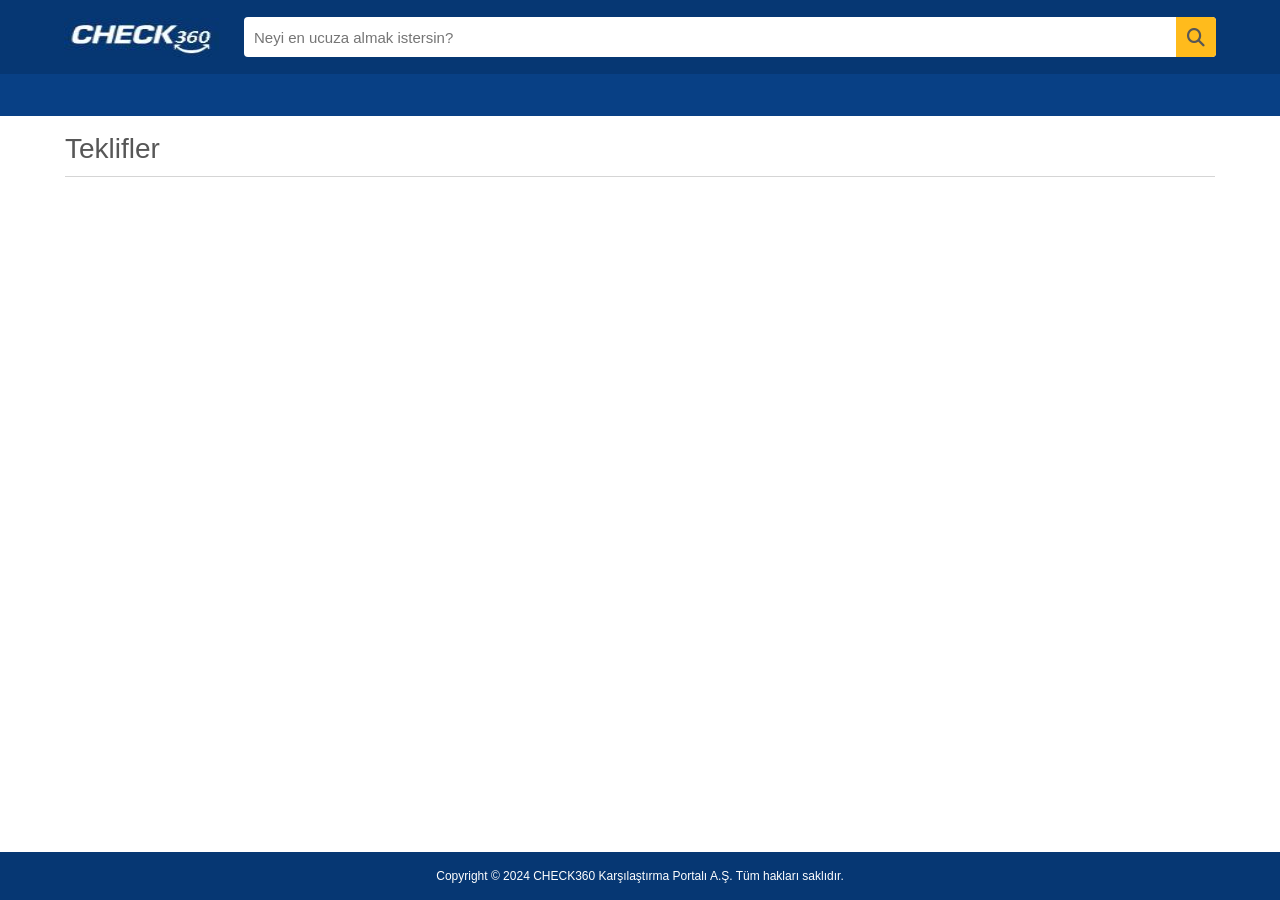
<file: frontend/offer.html>
<!DOCTYPE html>
<html lang="en">
  <head>
    <meta charset="UTF-8" />
    <meta name="viewport" content="width=device-width, initial-scale=1.0" />
    <link rel="stylesheet" href="https://cdnjs.cloudflare.com/ajax/libs/font-awesome/6.5.1/css/all.min.css" integrity="sha512-DTOQO9RWCH3ppGqcWaEA1BIZOC6xxalwEsw9c2QQeAIftl+Vegovlnee1c9QX4TctnWMn13TZye+giMm8e2LwA==" crossorigin="anonymous" referrerpolicy="no-referrer" />
    <title>Teklifler | CHECK360</title>
    <link rel="stylesheet" href="styles/style.css" />
  </head>

  <body>
    <div class="c360-page-container-header">
      <header class="header">
        <div class="header-top">
          <a href="index.html" class="logo"> 
            <img src="images/360.jpg" alt="logo">
          </a>
          <div class="search-content">
            <input
              type="text"
              class="search-input"
              placeholder="Neyi en ucuza almak istersin?"
            />
            <div class="search-button">
              <i class="fa-solid fa-magnifying-glass"></i>
            </div>
          </div>
        </div>
        <div class="header-bottom">
          <nav class="navbar">
  
            <!-- DINAMIK OLARAK JS TARAFINDA OLUSTURULMAKTADIR. ORNEK OLUSUM ASAGIDAKI GIBIDIR-->
  
            <!--<a href="#" class="nav-ele-title">Elektronik, Cep Telefonu</a>
            <a href="#" class="nav-ele-title">Ev, Yaşam, Ofis, Kırtasiye</a>
            <a href="#" class="nav-ele-title">Anne, Bebek, Oyuncak</a>-->
          </nav>
        </div>
        <div class="category-items-container">
  
          <!-- DINAMIK OLARAK JS TARAFINDA OLUSTURULMAKTADIR. ORNEK OLUSUM ASAGIDAKI GIBIDIR-->
          
          <!--<div class="category-item">
            <span class="category-item-title">Cep Telefonu</span>
            <ul class="category-item-list">
              <li><a href="#" title="Cep Telefonları">Cep Telefonları</a></li>
              <li><a href="#" title="Powerbank">Powerbank</a></li>
              <li><a href="#" title="Bluetooth Kulaklık">Bluetooth Kulaklık</a></li>
              <li><a href="#" title="Cep Telefonu Araç Kiti">Cep Telefonu Araç Kiti</a></li>
            </ul>
          </div>
          <div class="category-item">
            <span class="category-item-title">TV, Görüntü ve Ses Sistemleri</span>
            <ul class="category-item-list">
              <li><a href="#" title="Televizyonlar">Televizyonlar</a></li>
              <li><a href="#" title="Ev Sinema Sistemler">Ev Sinema Sistemleri</a></li>
              <li><a href="#" title="Bluetooth Hoparlör">Bluetooth Hoparlör</a></li>
              <li><a href="#" title="Projeksiyon">Projeksiyon</a></li>
            </ul>
          </div>-->
        </div>
      </header>
    </div>
    <div class="offer-view">
        <div class="ts-container">
            <section id="offers" class="ts-tab-content" data-tab-name="Teklifler">
                <div class="row">
                    <h2>Teklifler</h2>
                </div>
                <hr>
                <div class="offers-container">

                  <!-- DINAMIK OLARAK JS TARAFINDA OLUSTURULMAKTADIR. ORNEK OLUSUM ASAGIDAKI GIBIDIR-->
                  
                  <!--<div class="single-offer-container">
                        <a href="" class="offers-link" target="_blank">
                            <div class="offers">
                                <div class="card">
                                    <div class="card-body">
                                        <div class="offer-product-name">
                                            Apple iPhone 14 5G 128GB Siyah
                                        </div>
                                        <div class="offer-information">
                                            <div class="offer-price">
                                                <div class="offer-price-value">
                                                    43.999,00 ₺
                                                </div>
                                                <div class="delivery-costs">
                                                    Ücretsiz Kargo
                                                </div>
                                            </div>
                                        </div>
                                        <div class="offer-details">
                                            <div class="offer-details-item">
                                                <div class="offer-details-icon">
                                                    <i class="fa-solid fa-truck"></i>
                                                </div>
                                                <div class="offer-details-text">2-4 İş günü</div>
                                            </div>
                                            <div class="return-policy">
                                                <div class="return-policy-icon">
                                                    <i class="fa-solid fa-rotate"></i>                                                    
                                                </div>
                                                <div class="return-policy-text">İade: ücretsiz</div>
                                            </div>
                                        </div>
                                        <div class="offer-links">
                                            <div class="offer-logo">
                                                <img src="images/sellers/ebay.jpg" alt="Ebay">
                                            </div>
                                        </div>
                                    </div>
                                </div>
                            </div>
                        </a>
                    </div>-->
                </div>
            </section>
        </div>        
    </div>   
    <div class="c360-page-container-footer">
      <footer class="footer">
        <div class="footer-bottom">
          <div class="footer-bottom-content">
            <div class="footer-copyright">  <span>Copyright © 2024 CHECK360 Karşılaştırma Portalı A.Ş.</span> <span>Tüm hakları saklıdır.</span> </div>
          </div>        
        </div>      
      </footer>
    </div>     
    <script src="js/api.js"></script>
    <script src="js/script.js"></script>
    <script src="js/offer.js"></script>
  </body>
</html>
</file>
<file: frontend/styles/style.css>
:root{
  --price-color: #2e3138;
  --link-color-hover: #c05702;
}

*{  
  font-family: Verdana,Arial,Helvetica,sans-serif;
  margin: 0;
  padding: 0;
  box-sizing: border-box;
  outline: none;
  border: none;
  text-decoration: none;
  /*text-transform: capitalize;*/
  transition: 0.2s ease;
}

/*! base html codes */
html{
  font-size: 62.5%; /*1rem= 10px*/
  overflow-x: hidden;
  scroll-padding-top: 9rem;
  scroll-behavior: smooth;
}

body{
  height: auto;
  color: #575757;
  font-weight: 400;
  line-height: 1.5;
}

h2{
  font-size: 2.8rem;
  line-height: 1.2;
  color: inherit;
  font-weight: 400;
  margin-bottom: 0;
}

hr {
  border: 0;
  border-top: 0.1rem solid;
  color: inherit;
  margin: 1rem 0;
  opacity: .25;
}

/*! header start */

.header{
 position: sticky;
 top: 0;
 z-index: 1000;
}

.header .header-top {
  background: #063773;
  height: 7.4rem;
  padding: 0 5%;
  display: flex;
  align-items: center;
  justify-content: space-between;
}

.header .header-top .logo img{
  display: block;
  width: 15.5rem;
  height: 3.9rem;
}

.header .header-top .search-content{
  display: flex;
  width: 100%;
  margin-left: 2.5rem;
  position: relative;
}

.header .header-top .search-content .search-input {
  width: 100%;
  height: 4rem;
  padding: 0 34px 0 10px;
  font-size: 1.5rem;
  border: none;
  border-radius: 0.4rem;
}

.header .header-top .search-content .search-button {
  background: #FFBB1C;
  width: 4rem;
  height: 4rem;
  font-size: large;
  padding: 8px 8px 12px 11px;
  position: absolute;
  top: 0;
  right: 0;
  border-left: 0!important;
  cursor: pointer;
  -webkit-border-radius: 0 4px 4px 0;
  -moz-border-radius: 0 4px 4px 0;
  border-radius: 0 4px 4px 0;
  z-index: 10015;
}

.header .header-bottom {
  background: #084085;
  height: 4.2rem;
  padding: 0 5%;
  display: flex;
  align-items: center;
  justify-content:space-between;
}

.header .header-bottom .navbar{
  width: 100%;
  display: flex;
  justify-content: space-between;
}

.header .header-bottom .navbar a{
  font-size: 1.4rem;
  line-height: 1.7rem;
  list-style: none;
  color: #fff;

  display: block;
  padding: 11px 0 14px;
  position: relative;
}

.header .header-bottom .navbar a:hover{
  font-weight: 700;
 }

.header .category-items-container{  /* navbar*/
  display: grid;
  grid-template-columns: auto auto auto auto;
  box-sizing: border-box;
  padding: 1.5rem 2rem;
  margin-top: 0.6rem;
  position: absolute;
  top: 95%;
  width: 101rem;
  left: 5%;
  z-index: 1000;
  background-color: #fff;
  box-shadow: 0 0 8px 0 rgba(0,0,0,.45);
  border: 3px solid #ffbb1c;
  font-size: 14px;
  line-height: 2.6rem;
  transform: scaleY(0);
}

.header .category-items-container.open{
  transform: scaleY(1);
}

.header .category-items-container .category-item {
  float: left;
  padding: 0;
  margin-right: 4rem;
  color: #575757;
  text-align: left;
  white-space: nowrap;
}

.header .category-items-container .category-item a {
  color: #575757;
  text-decoration: none;
}

.header .category-items-container .category-item a:hover {
  display: block;
  font-weight: 400;
  text-decoration:underline;
  color: var(--link-color-hover);
}

.header .category-items-container .category-item .category-item-title{
  display: block;
  font-weight: 700;
  margin-bottom: 0.4rem;
}

.header .category-items-container .category-item .category-item-list {
  list-style: none;
  display: inline-block;
  padding: 0;
  margin: 0 0 2rem;
}
/*! header end */

/*! page content start */

.page-content{
  max-height: 75rem;
}

.page-content .teaser{
  height: 50rem;
  background-image: url(../images/background.jpg);
  background-repeat: no-repeat;
}

.page-content .teaser .teaser-headline{
  top:5.2rem; 
  position: relative; 
  font-size: 3rem; 
  line-height: 4rem; 
  color: white;
  text-align: center;
}

.page-content .home-static-tiles-wrapper{
  position: relative;
  bottom: 0.8rem;
  z-index: 1;
  top: -150px;
}

.home-static-tiles-wrapper .home-static-tiles{
  display: grid;
  grid-template-columns: auto auto auto auto;
  place-items: center;
  width: fit-content;
  max-width: 1270px;
  margin: 0 auto;
  padding-right: 40px;
  padding-left: 40px;
}

.home-static-tiles .home-tile{
    display: flex;
    flex-direction: column;
    width: 298px;
    max-width: 298px;
    height: 386px;
    max-height: 386px;
    padding: 2rem;
    background: #fff;
    box-sizing: border-box;
    box-shadow: 0 1px 1.5rem rgba(0,0,0,.1);
    -webkit-box-shadow: 0 1px 15px rgba(0,0,0,.1);
    margin: 0.8rem;
    position: relative;
    z-index: 2;
    color: #333;
}

.home-static-tiles .home-tile .home-tile-headline{
  font-weight: 700;
  font-size: 1.8rem;
  line-height: 2.3rem;
  margin-bottom: 1rem;
  height: 4.6rem;
  overflow: hidden;
}

.home-static-tiles .home-tile .home-tile-img{
  height: 29rem;
}

.home-static-tiles .home-tile .home-tile-img-sustainability{
  height: 20rem;
  background-repeat: no-repeat;
}

/*! page content end */

/*! search view start */

.search-view{
  height: 100%;
}

.search-view .shopping-view {
  align-items: center;
  /*height: 100%;*/
  position: relative;
  display: flex;
  flex-direction: column;
}

.search-view .shopping-view .search-header{
  height: 5rem;
  justify-content: center;
  margin: auto;
  width: 100%;
  align-items: center;
  box-shadow: 0 0.1rem 0.2rem 0 #d8d8d8;
  box-sizing: border-box;
  display: flex;
  padding-left: 5rem;
  padding-right: 5rem;
}

.search-view .shopping-view .search-header .search-header-content {
  align-items: center;
  display: flex;
  height: 100%;
  justify-content: space-between;
  width: 100%;
  z-index: 1;
}

.search-header-content .result-message{
  font-size: 1.4rem;
}

.result-message .result-message-filter-text,
.result-message .result-message-orange{
  color: #f07c00;
  text-decoration: none solid #f07c00;
  font-weight: 700;
}

/*! Shopping View Container start */

.search-view .shopping-view .shopping-view-container {
  width: 100%;
  max-width: 100%;
  display: flex;
  flex-direction: row;
  gap: 2.4rem;
  justify-content: center;  
  box-sizing: border-box;
  padding: 1.6rem 5rem 1.6rem 5rem;
  position: relative;
}

/*! Filter Sidebar start */

.shopping-view-container .filter-sidebar {
  box-sizing: border-box;
  display: flex;
  flex-direction: column;
  gap: 0.8rem;
  min-height: 83vh;
  width: 25rem;
  z-index: 2;
}

.filter-sidebar .filter-sidebar-title .filter-sidebar-headline {
  font-size: 1.6rem;
  line-height: 2rem;
  text-transform:uppercase;
}

.filter-sidebar .filter-sidebar-filters {
  display: flex;
  flex-direction: column;
  gap: 1.6rem;
  margin-top: 0.4rem;
}

.filter-sidebar-filters .filter {
  color: #575757;
  font-size: 1.4rem;
  text-decoration: none solid #575757;
}

.filter-sidebar-filters .filter .filter-title {
  align-items: center;
  display: flex;
  justify-content: space-between;
  margin-bottom: 0.8rem;
}

.filter-sidebar-filters .filter .filter-title span {
  font-weight: 700;
}

.filter-sidebar-filters .filter .category-select-container {
  display: flex;
  flex-direction: column;
}

.filter-sidebar-filters .filter .category-select-container .category-select {
  display: flex;
  flex-direction: column;
  gap: 0.1rem;
}

.category-select .category-select-button.indent{
  margin-left: 1.6rem;
}

.category-select-button .category-select-button-text,
.freeShipping-select-button .freeShipping-select-button-text,
.freeReturn-select-button .freeReturn-select-button-text {
  color: #575757;
  cursor: pointer;
  display: block;
  font-size: 1.4rem;
  line-height: 1.8rem;
  max-width: 100%;
  overflow: hidden;
}

.category-select-button .category-select-button-text:hover,
.freeShipping-select-button .freeShipping-select-button-text:hover,
.freeReturn-select-button .freeReturn-select-button-text:hover {
  color: #c05702;
}

.filter .range-select {
  align-items: center;
  display: flex;
  flex-direction: column;
  gap: 0.8rem;
  position: relative;
  width: 100%;
}

.range-text-input {
  align-items: center;
  display: flex;
  flex-direction: row;
  justify-content: space-between;
  max-width: 100%;
  position: relative;
  width: 100%;
}

.range-input-box {
  padding: 2px 4px;
  align-items: center;
  border: 1px solid #dcdcdc;
  border-radius: 4px;
  box-shadow: none;
  display: flex;
  flex-direction: row;
  position: relative;
  transition: box-shadow .5s;
  width: calc(50% - 28px);
}

.range-input-box .range-input-box__input {
  max-width: calc(100% - 15px);
  border: none;
  flex-shrink: 1;
  font-size: 14px;
  width: 100%;
}

.range-text-input .range-text-input__text-input-divider {
  font-size: 14px;
  color: #575757;
}

/*! Filter Sidebar end */

/*! Shopping View Content start */

.shopping-view-container .shopping-view-content{
  width: 100%;
  display: flex;
  flex-direction: column;
  position: relative;
}

.shopping-view-container .shopping-view-content .shopping-view-result-container{
  display: flex;
  flex-direction: column;
  gap: 0.8rem;
}

.shopping-view-result-container .search-result-title {
  display: flex;
  flex-direction: column;
  font-weight: 400;
  gap: 0.4rem;
}

.shopping-view-result-container .search-result-title .search-result-title-headline{
  font-size: 1.6rem;
  line-height: 2rem;
  text-transform: uppercase;
}

.shopping-view-result-container .search-result-grid{
  display: grid;
  position: relative;
  width: 100%;
  grid-template-columns: repeat(4, 1fr);
  grid-column-gap: 0.8rem;
}

.shopping-view-result-container .search-result-grid .grid-item-container{
  padding-bottom: 0.4rem;
  padding-top: 0.4rem;
  border-radius: 0.4rem;
  box-shadow: 0 1px 2px 0 #d8d8d8;
  box-sizing: border-box;
  max-height: 100%;
  max-width: 100%;
  min-height: 100%;
  min-width: 100%;
  overflow: hidden;
  position: relative;
}

.grid-item-container .product-image-container{
  padding: 1rem;
  align-items: center;
  box-sizing: border-box;
  display: flex;
  flex-direction: column;
  justify-content: center;
  overflow: hidden;
  position: relative;
  height: 250px;
}

.grid-item-container .product-image-container .product-image-image {
  max-height: 100%;
  max-width: 100%;
  object-fit: contain;
}

.grid-item-container .product-image-container .product-image-overlay{
  background: rgba(0,0,0,.03);
  box-sizing: border-box;
  height: 100%;
  left: 0;
  position: absolute;
  top: 0;
  width: 100%;
}

.grid-item-container .grid-item-details-container {
  box-sizing: border-box;
  display: flex;
  flex-direction: column;
  gap: 0.8rem;
  padding: 0.8rem;
  width: 100%;
}

.grid-item-container .grid-item-details-container .variant-display {
  max-height: 3.5rem;
  min-height: 3.5rem;
  align-items: center;
  display: flex;
  justify-content: left;
  gap: 0.4rem;
  width: 100%;
}

.grid-item-container .grid-item-details-container .variant-display .image-variant {
  height: 3.5rem;
  width: 3.5rem;
  border-radius: 50%;
  box-sizing: border-box;
  overflow: hidden;
}

.grid-item-container .grid-item-details-container .variant-display .image-variant .image-variant-image {
  background-repeat: no-repeat;
  background-size: cover;
  border-radius: 50%;
  box-shadow: 0 1px 2px 0 #d8d8d8;
  height: 100%;
  position: relative;
  width: 100%;
}

.grid-item-container .grid-item-details-container .product-details{
  box-sizing: border-box;
  display: flex;
  flex-direction: column;
  flex-wrap: nowrap;
  height: 100%;
  justify-content: flex-start;
  width: 100%;
}

.grid-item-container .grid-item-details-container .product-details .product-details-title{
    -webkit-line-clamp: 3;
    -webkit-box-orient: vertical;
    color: #575757;
    display: -webkit-box;
    font-size: 1.6rem;
    hyphens: auto;
    line-height: 2.4rem;
    margin-bottom: 0.8rem;
    overflow: hidden;
    overflow-wrap: break-word;
    position: relative;
    white-space: normal;
}

.grid-item-container .grid-item-details-container .product-details .product-details-title:hover{
  color: #c05702;
}

.grid-item-container .grid-item-details-container .product-details .product-details-offers {
  align-items: center;
  color: #666;
  display: flex;
  /*font-family: Verdana;*/
  font-size: 1.4rem;
}

.grid-item-container .grid-item-details-container .product-details .product-details-seller-container:hover {
  background: rgba(0,0,0,.03);
}

.grid-item-container .grid-item-details-container .product-details .product-details-seller {
  width: 100%;
  height: 1.5rem;
  font-size: 1.2rem;
  text-align: left;
  margin-right: 1rem;
  margin-top: 0.5rem;
  color: rgb(73, 144, 226);
}

.grid-item-container .grid-item-details-container .product-details .product-details-price {
  align-items: baseline;
  display: flex;
  justify-content: flex-start;
}

.grid-item-container .grid-item-details-container .product-details .product-details-price .display-text {
  color: #575757;
  cursor: pointer;
  font-weight: 400;
  margin-right: 0.8rem;
}

.grid-item-container .grid-item-details-container .product-details .product-details-price .display-text .value {
  font-size: 2.1rem;
  line-height: 3rem;
}

.grid-item-container .grid-item-details-container .product-details .product-details-price .display-text .unit {
  font-size: 12px;
  position: relative;
  top: -0.5em;
  vertical-align: baseline;
}

.grid-item-container .grid-item-details-container .product-details .product-details-shipping {
  color: #575757;
  font-size: 1.4rem;
  line-height: 2rem;
  margin-top: 0.8rem;
}

.grid-item-container .grid-item-details-container .product-details .product-details-shipping .product-details-cost-container {
  align-items: center;
  display: flex;
  flex-direction: row;
  overflow: visible;
}

.grid-item-container .grid-item-details-container .product-details .product-details-shipping .date-range span {
  font-weight: 700;
}

/*! Shopping View Content end */

/*! Shopping View Container end */

/*! search view end */ 

/*! offer css start */

.offer-view{
  margin-bottom: 3rem;
  width: 100%;
  max-width: 100%;
  display: flex;
  flex-direction: column;
  gap: 2.4rem;
  justify-content: center; 
  align-items: center;
  padding: 1.6rem 5rem 1.6rem 5rem;
  position: relative;
}

.offer-view .ts-container
{
  margin: 0 auto;
  max-width: 1280px;
  padding: 0 15px;
  width: 100%;
}

.offer-view .ts-container .ts-tab-content{
  width: 100%;
  padding-top: 0;
}

.offer-view .ts-container .ts-tab-content .offers-container{
  margin-top: 2.4rem;
}

.offers-link{
  color: #575757;
  font-size: 1.4rem;
}

.offers .card {
  margin-bottom: 1.9rem;
  width: 100%;
  border: 0.1rem solid rgba(0,0,0,.175);
  border-radius: 0.4rem;
  box-sizing: border-box;
  transition: all .2s linear;
}

.offers .card-body{
  display: flex;
  flex-direction: row;
  padding: 2.8rem 1.6rem 2.8rem 1.6rem;
  align-items: center;
  justify-content: space-between;
}

.offers .card-body>div {
  width: 18%;
}

.offers .card-body>div:first-child {
  width: 28%;
}

.offers .offer-product-name {
  padding-right: 1rem;
}

.offers .offer-price{
  display: flex;
  flex-direction: column;  
}

.offers .offer-price-value{
  color: var(--price-color);
  font-size: 2.2rem;
  line-height: 1;
}

.offers .offer-details{
  display: flex;
  flex-direction: column;  
}

.offers .offer-details-item,
.offers .return-policy {
  display: flex;
  font-size: 1.3rem;
  margin-bottom: 0.8rem;
  height: 19.5px;
  align-items: center;
}

.offers .return-policy-icon,
.offers .offer-details-icon {
  width: 3rem;
  color: #008300;
  font-size:medium;
}

.offers .return-policy-icon.gelb,
.offers .offer-details-icon.gelb {
  width: 3rem;
  color: #f6b800;
  font-size: medium;
}

.offers .offer-links{
  display: flex;
  flex-direction: column;  
  align-items: center;
  justify-content: space-between;
}

.offers .offer-links .offer-logo img {
  aspect-ratio: 175/75;
  max-height: 75px;
  width: 125px;
}

/*! offer css end */

/*! footer start */

.footer {
  position: fixed;
  left: 0;
  bottom: 0;
  width: 100%;
  text-align: center;
  z-index: 1000;
}

.footer .footer-bottom {
    width: 100%;
    background: #063773;
    color: #fff;
    font-size: 1.2rem;
    line-height: 1.6rem;
}

.footer .footer-bottom .footer-copyright {
  text-align: center;
  padding: 1.6rem 1.5rem 1.6rem 1.5rem;
}

/*! footer end */
</file>
